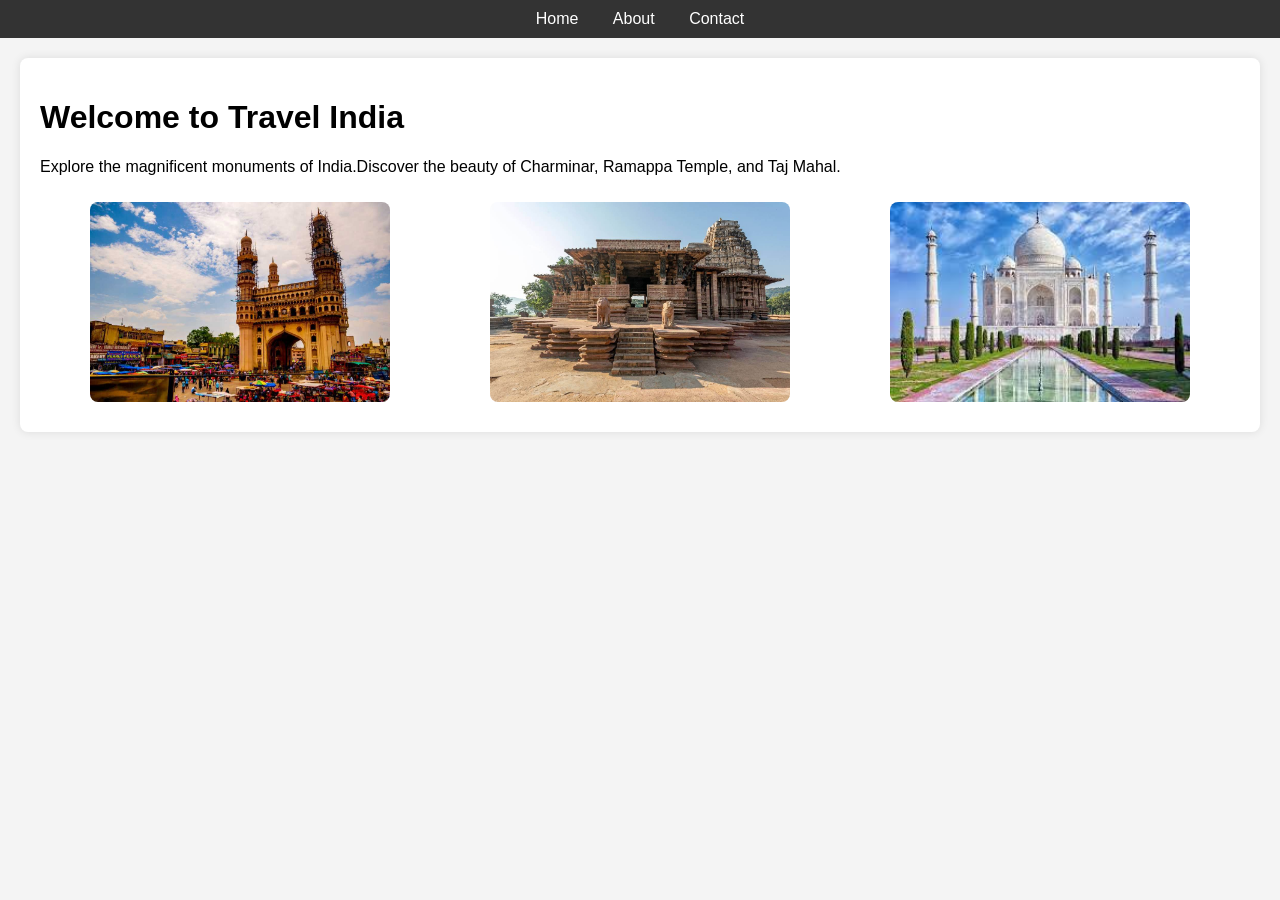
<file: index.html>
<!DOCTYPE html>
<html lang="en">
<head>
    <meta charset="UTF-8">
    <meta name="viewport" content="width=device-width, initial-scale=1.0">
    <title>Travel India - Home</title>
    <link rel="stylesheet" href="css/style.css">
</head>
<body>
    
    <header>
     <nav>
          <ul>
                <li><a href="index.html">Home</a></li>
                <li><a href="about.html">About</a></li>
                <li><a href="contact.html">Contact</a></li>
          </ul>
     </nav>
    </header>
    
    <div class="container">
        <h1>Welcome to Travel India</h1>
        <p>Explore the magnificent monuments of India.Discover the beauty of Charminar, Ramappa Temple, and Taj Mahal.</p>
        
        <div class="gallery">
            <img src="images/charminar.png" alt="Charminar">
            <img src="images/ramappa.png" alt="Ramappa Temple">
            <img src="images/tajmahal.png" alt="Taj Mahal">
        </div>
    </div>


    
</body>
</html>
</file>
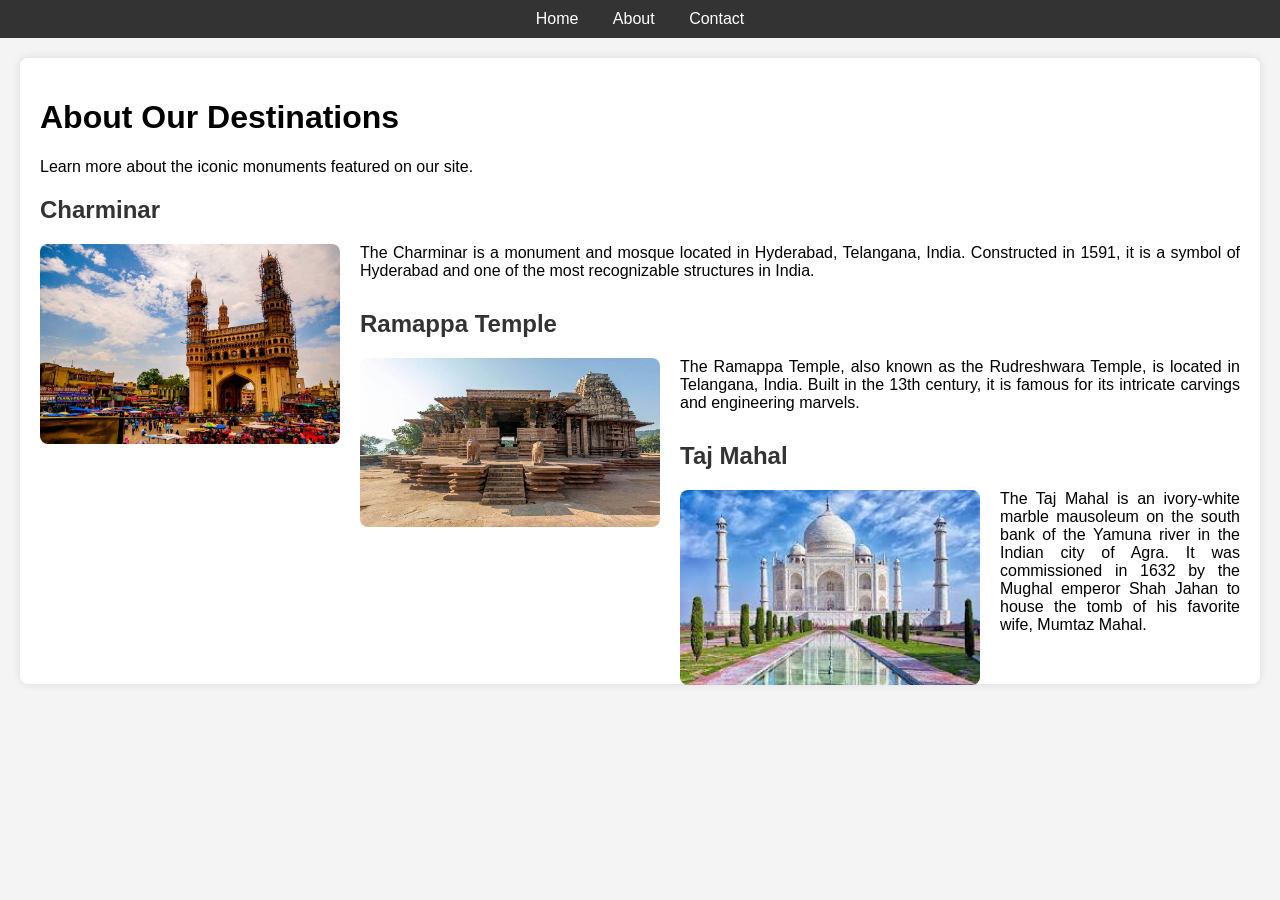
<file: about.html>
<!DOCTYPE html>
<html lang="en">
<head>
    <meta charset="UTF-8">
    <meta name="viewport" content="width=device-width, initial-scale=1.0">
    <title>Travel India - About</title>
    <link rel="stylesheet" href="css/style.css">
</head>
<body>
    
    <header>
     <nav>
          <ul>
                <li><a href="index.html">Home</a></li>
                <li><a href="about.html">About</a></li>
                <li><a href="contact.html">Contact</a></li>
          </ul>
     </nav>
    </header>
    
    <div class="container">
        <h1>About Our Destinations</h1>
        <p>Learn more about the iconic monuments featured on our site.</p>
        
        <div class="destination">
            <h2>Charminar</h2>
            <img src="images/charminar.png" alt="Charminar">
            <p>The Charminar is a monument and mosque located in Hyderabad, Telangana, India. Constructed in 1591, it is a symbol of Hyderabad and one of the most recognizable structures in India.</p>
        </div>
        
        <div class="destination">
            <h2>Ramappa Temple</h2>
            <img src="images/ramappa.png" alt="Ramappa Temple">
            <p>The Ramappa Temple, also known as the Rudreshwara Temple, is located in Telangana, India. Built in the 13th century, it is famous for its intricate carvings and engineering marvels.</p>
        </div>
        
        <div class="destination">
            <h2>Taj Mahal</h2>
            <img src="images/tajmahal.png" alt="Taj Mahal">
            <p>The Taj Mahal is an ivory-white marble mausoleum on the south bank of the Yamuna river in the Indian city of Agra. It was commissioned in 1632 by the Mughal emperor Shah Jahan to house the tomb of his favorite wife, Mumtaz Mahal.</p>
        </div>
    </div>



    
</body>
</html>
</file>
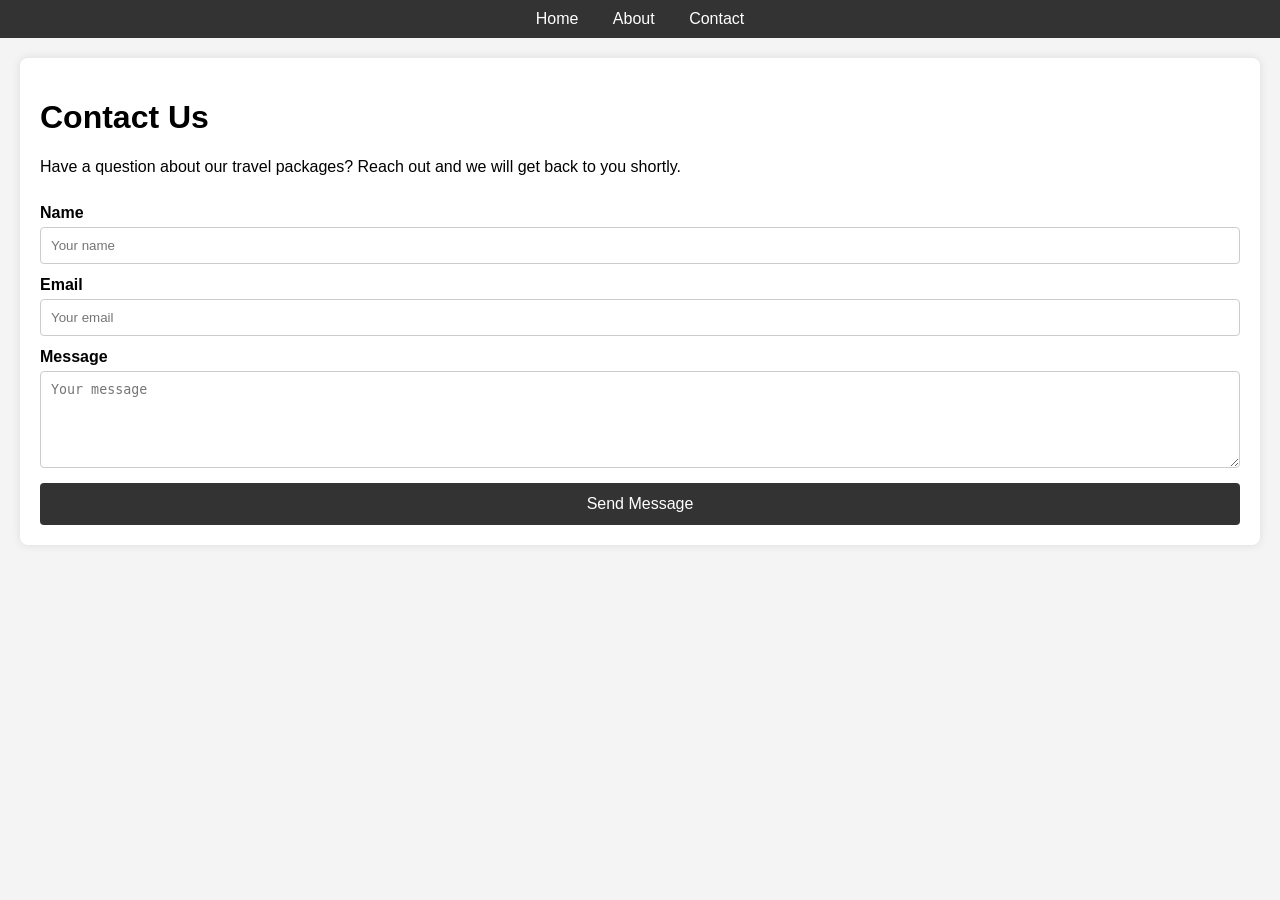
<file: contact.html>
<!DOCTYPE html>
<html lang="en">
<head>
    <meta charset="UTF-8">
    <meta name="viewport" content="width=device-width, initial-scale=1.0">
    <title>Travel India - Contact</title>
    <link rel="stylesheet" href="css/style.css">
</head>
<body>
    
    <header>
     <nav>
          <ul>
                <li><a href="index.html">Home</a></li>
                <li><a href="about.html">About</a></li>
                <li><a href="contact.html">Contact</a></li>
          </ul>
     </nav>
    </header>

    <div class="container">
        <h1>Contact Us</h1>
        <p>Have a question about our travel packages? Reach out and we will get back to you shortly.</p>

        <form class="contact-form" action="#" method="post">
            <label for="name">Name</label>
            <input type="text" id="name" name="name" placeholder="Your name" required>

            <label for="email">Email</label>
            <input type="email" id="email" name="email" placeholder="Your email" required>

            <label for="message">Message</label>
            <textarea id="message" name="message" rows="5" placeholder="Your message" required></textarea>

            <button type="submit">Send Message</button>
        </form>
    </div>

</body>
</html>
</file>
<file: css/style.css>
body {
    font-family: Arial, sans-serif;
    margin: 0;
    padding: 0;
    background-color: #f4f4f4;
}

header {
    background-color: #333;
    color: white;
    padding: 10px 0;
}

nav ul {
    list-style-type: none;
    margin: 0;
    padding: 0;
    text-align: center;
}

nav ul li {
    display: inline;
    margin: 0 15px;
}

nav ul li a {
    color: white;
    text-decoration: none;
}

nav ul li a:hover {
    text-decoration: underline;
}

.container {
    max-width: 1200px;
    margin: 20px auto;
    padding: 20px;
    background-color: white;
    border-radius: 8px;
    box-shadow: 0 0 10px rgba(0,0,0,0.1);
}

.gallery {
    display: flex;
    justify-content: space-around;
    flex-wrap: wrap;
}

.gallery img {
    width: 300px;
    height: auto;
    margin: 10px;
    border-radius: 8px;
}

.destination {
    margin-bottom: 30px;
}

.destination img {
    width: 300px;
    height: auto;
    float: left;
    margin-right: 20px;
    border-radius: 8px;
}

.destination h2 {
    color: #333;
}

.destination p {
    text-align: justify;
}

.contact-form {
    display: flex;
    flex-direction: column;
}

.contact-form label {
    margin-top: 12px;
    font-weight: bold;
}

.contact-form input,
.contact-form textarea {
    padding: 10px;
    margin-top: 5px;
    border: 1px solid #ccc;
    border-radius: 4px;
}

.contact-form button {
    margin-top: 15px;
    padding: 12px;
    border: none;
    border-radius: 4px;
    background-color: #333;
    color: white;
    font-size: 1rem;
    cursor: pointer;
}

.contact-form button:hover {
    background-color: #555;
}
</file>
